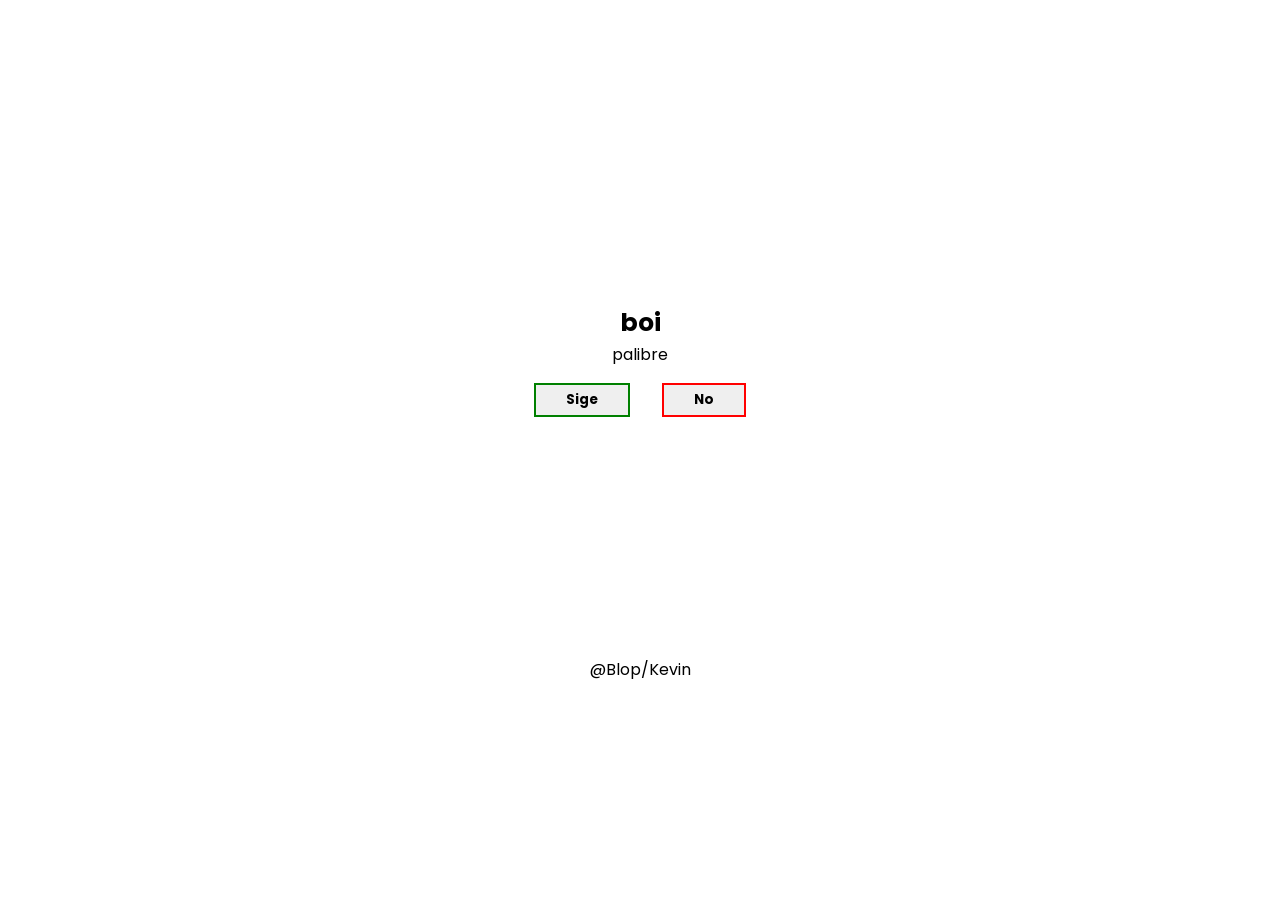
<file: index.html>
<!DOCTYPE html>
<html lang="en">
<head>
		<meta name="viewport" content="width=device-width, initial-scale=1.0">		
	<link rel="stylesheet" href="proposal.css">
				<meta charset="UTF-8">
				<title>yes or yes</title>
</head>
<body>
	<div class="g1">
		<div class="group1">
  			<button id="btt1">NO</button>	
				<button id="btt2">NO</button>	
 		  			<button id="btt3">NO</button>	
						<button id="btt4">NO</button>	
							<button id="btt5">NO</button>	
								<button id="btt6">NO</button>	
									<button id="btt7">NO</button>				
							<button id="btt8">NO</button>	
						<button id="btt9">NO</button>	
					<button id="btt10">NO</button>	
				<button id="btt11">NO</button>	
			<button id="btt12">NO</button>	
		</div> 	
	</div>		
	<div class="ask">	
	<div container>
		<p><span class="crush">boi</span><br>palibre</p>
			<div class="btn">
				<a href="yes.html"><button id="btn1">Sige</button></a>			    
				<button id="btn2">No</button>
			</div>
		</div>					

	<div class="g1">
		<div class="group1">
  			<button id="bbtt1">NO</button>	
				<button id="bbtt2">NO</button>	
 		  			<button id="bbtt3">NO</button>	
						<button id="bbtt4">NO</button>	
							<button id="bbtt5">NO</button>		
								<button id="bbtt6">NO</button>	
								<button id="bbtt7">NO</button>				
							<button id="bbtt8">NO</button>	
						<button id="bbtt9">NO</button>	
					<button id="bbtt10">NO</button>	
				<button id="bbtt11">NO</button>	
			<button id="bbtt12">NO</button>	
		</div>
	<div class="fff">
		<p>@Blop/Kevin</p>
			</div>
	<script src="proposalv2.js"></script>
</body>
</html>
</file>
<file: proposal.css>
@import url('https://fonts.googleapis.com/css2?family=Pacifico&family=Poppins:ital,wght@0,100;0,200;0,300;0,400;0,500;0,600;0,700;0,800;0,900;1,100;1,200;1,300;1,400;1,500;1,600;1,700;1,800&display=swap');

body{
				background: white;
				font-family: Poppins;
}


.g1{
				display: flex;
				justify-content: center;
				align-items: center;
				flex-direction: column;
				position: relative;
}


.group1{
				display: grid;
				grid-template-columns: 1fr 1fr 1fr ;
				gap:2em;
				margin-left: 1em;
				margin-right: 1em;
				z-index: 55;
				margin-top: 2em;
				opacity: 1;
}

.group1 button{
				padding-left: 30px;
				padding-right: 30px;
				padding-top: 5px ;
				padding-bottom:5px ;
				font-weight: bold;
				font-family: Poppins;
	    z-index: 4444;
	    border: 2px solid red;
}
.group1 button:hover{
				background: white;
				border: 2px solid red;
}

.ask{
				
				display: flex;
				justify-content: center;
				align-items: center;
				flex-direction: column;
				border-radius: 5px;
				z-index: 5555;
				padding-top: 1em;
				padding-bottom: 1em;
				text-align: center;
				margin-top: em;
				position: relative;											
										
}

.btn{
				display: flex;
				justify-content:center;
				align-items: center;
				gap: 2em;				
}

#btn1{
				padding-left: 30px;
				padding-right: 30px;
				padding-top: 5px ;
				padding-bottom:5px ;
				font-weight: bold;
				font-family: Poppins;
				border: 2px solid green;
}
#btn1:hover{
				background: white;
				border: 2px solid green;
}
#btn2:hover{
				background: white;
				border: 2px solid red;
}
#btn2{
				padding-left: 30px;
				padding-right: 30px;
				padding-top: 5px ;
				padding-bottom:5px ;
				font-weight: bold;
				font-family: Poppins;
				border: 2px solid red;
				
	
}

.crush{
				font-size: 25px;
				margin-bottom: 2em;
				font-weight: bold;
				color: black;
}

@keyframes bounce2 {
	0%, 20%, 50%, 80%, 100% {transform: translateY(0);}
	40% {transform: translateY(-20px);}
	60% {transform: translateY(-15px);}
}

/*BUTTONS OPACITY*/

#btt1{
				opacity: 0;
}
#btt2{
				opacity: 0;
}
#btt3{
				opacity: 0;
}
#btt4{
				opacity: 0;
}
#btt5{
				opacity: 0;
}
#btt6{
				opacity: 0;
}
#btt7{
				opacity: 0;
}
#btt8{
				opacity: 0;
}
#btt9{
				opacity: 0;
}
#btt10{
				opacity: 0;
}
#btt11{
				opacity: 0;
}
#btt12{
				opacity: 0;
}

       /*BUTTONS2 OPACITY*/
#bbtt1{
				opacity: 0;
}
#bbtt2{
				opacity: 0;
}
#bbtt3{
				opacity: 0;
}
#bbtt4{
				opacity: 0;
}
#bbtt5{
				opacity: 0;
}
#bbtt6{
				opacity: 0;
}
#bbtt7{
				opacity: 0;
}
#bbtt8{
				opacity: 0;
}
#bbtt9{
				opacity: 0;
}
#bbtt10{
				opacity: 0;
}
#bbtt11{
				opacity: 0;
}
#bbtt12{
				opacity: 0;
}

.fff{
	display: flex;
					justify-content: center;
					align-items: center;
					margin-top: -40px;
}
</file>
